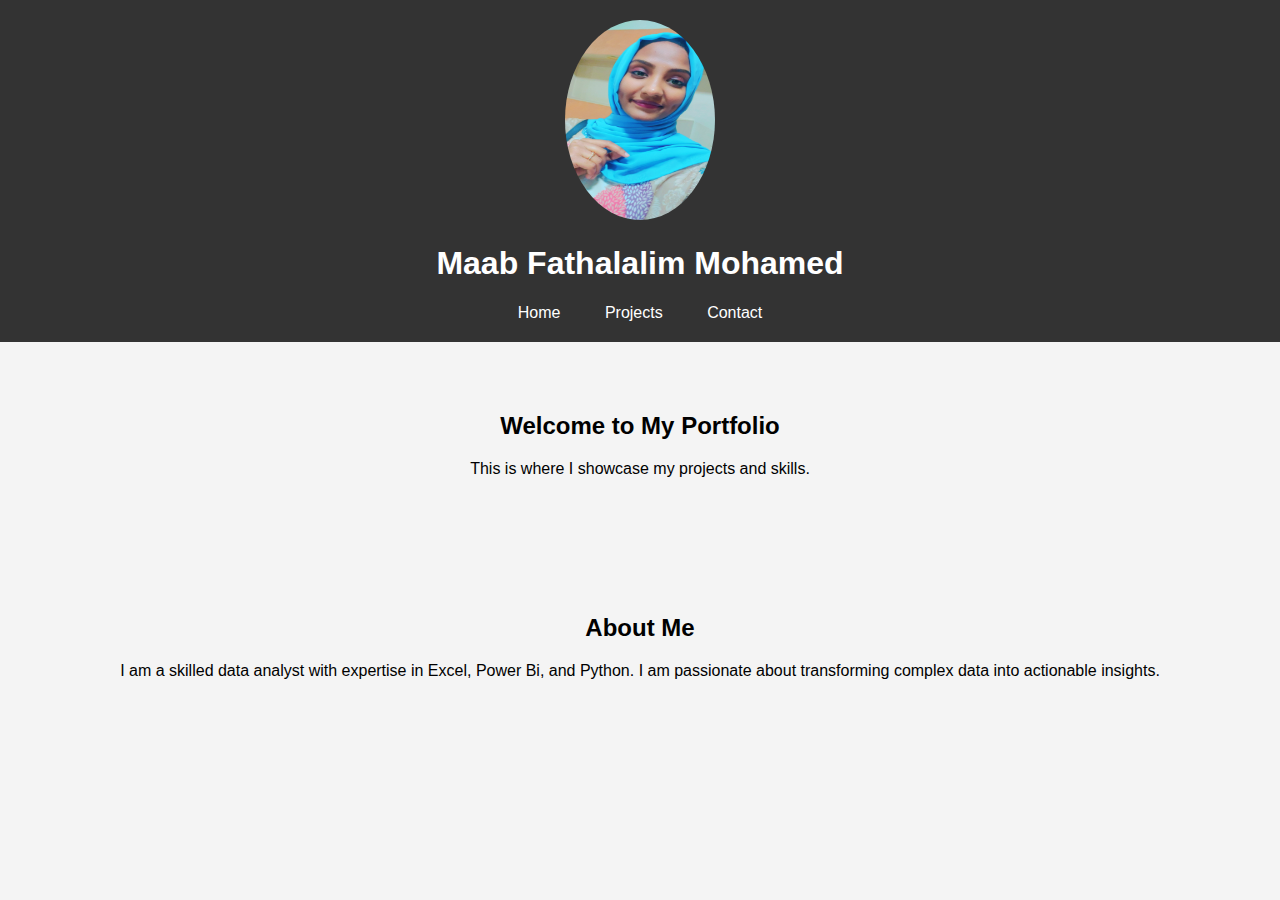
<file: index.html>
<!DOCTYPE html>
<html lang="en">
<head>
    <meta charset="UTF-8">
    <meta name="viewport" content="width=device-width, initial-scale=1.0">
    <title>Maab Fathalalim Mohamed - Portfolio</title>
    <style>
        body {
            font-family: Arial, sans-serif;
            margin: 0;
            padding: 0;
            background-color: #f4f4f4;
        }
        header {
            background: #333;
            color: #fff;
            padding: 20px 0;
            text-align: center;
        }
        header nav {
            margin-top: 10px;
        }
        header nav a {
            color: #fff;
            text-decoration: none;
            margin: 0 20px;
        }
        section {
            padding: 50px 0;
            text-align: center;
        }
        .contact-info {
            text-align: center;
            margin-top: 30px;
        }
        .contact-info p {
            margin: 10px 0;
        }
        footer {
            background: #333;
            color: #fff;
            padding: 20px 0;
            text-align: center;
        }
        .icon {
            width: 30px;
            margin: 0 10px;
            vertical-align: middle;
        }
        .dropdown {
            position: relative;
            display: inline-block;
        }
        .dropdown-content {
            display: none;
            position: absolute;
            background-color: #f9f9f9;
            min-width: 160px;
            box-shadow: 0px 8px 16px 0px rgba(0,0,0,0.2);
            z-index: 1;
        }
        .dropdown-content a {
            color: black;
            padding: 12px 16px;
            text-decoration: none;
            display: block;
            text-align: left;
        }
        .dropdown-content a:hover {
            background-color: #f1f1f1;
        }
        .dropdown:hover .dropdown-content {
            display: block;
        }
    </style>
</head>
<body>
    <header>
        <img src="Snapchat-2086610336.jpg" alt="Maab Fathalalim Mohamed" width="150" height="200" style="border-radius:50%;">
        <h1>Maab Fathalalim Mohamed</h1>
        <nav>
            <a href="index.html">Home</a>
            <a href="project.html">Projects</a>
            <a href="contact.html">Contact</a>
        </nav>
    </header>

    <section id="home">
        <h2>Welcome to My Portfolio</h2>
        <p>This is where I showcase my projects and skills.</p>
    </section>

    <section id="about">
        <h2>About Me</h2>
        <p>I am a skilled data analyst with expertise in Excel, Power Bi, and Python. I am passionate about transforming complex data into actionable insights.</p>
    </section>

   
</body>
</html>
</file>
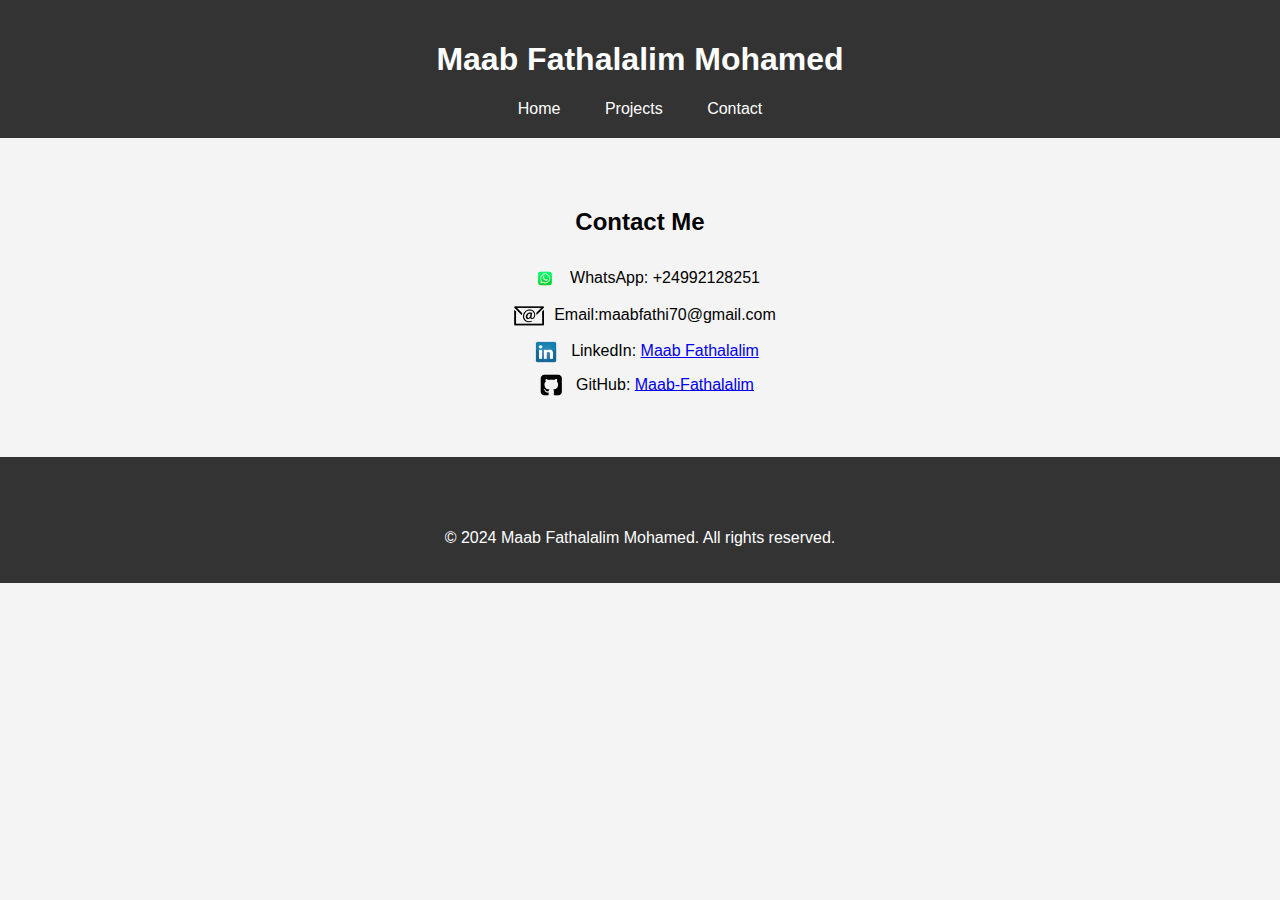
<file: contact.html>
<!DOCTYPE html>
<html lang="en">
<head>
    <meta charset="UTF-8">
    <meta name="viewport" content="width=device-width, initial-scale=1.0">
    <title>Maab Fathalalim Mohamed - Contact</title>
    <style>
        body {
            font-family: Arial, sans-serif;
            margin: 0;
            padding: 0;
            background-color: #f4f4f4;
        }
        header {
            background: #333;
            color: #fff;
            padding: 20px 0;
            text-align: center;
        }
        header nav {
            margin-top: 10px;
        }
        header nav a {
            color: #fff;
            text-decoration: none;
            margin: 0 20px;
        }
        section {
            padding: 50px 0;
            text-align: center;
        }
        .contact-info {
            text-align: center;
            margin-top: 30px;
        }
        .contact-info p {
            margin: 10px 0;
        }
        footer {
            background: #333;
            color: #fff;
            padding: 20px 0;
            text-align: center;
        }
        .icon {
            width: 30px;
            margin: 0 10px;
            vertical-align: middle;
        }
    </style>
</head>
<body>
    <header>
        <h1>Maab Fathalalim Mohamed</h1>
        <nav>
            <a href="index.html">Home</a>
            <a href="project.html">Projects</a>
            <a href="contact.html">Contact</a>
        </nav>
    </header>

    <section id="contact">
        <h2>Contact Me</h2>
        <div class="contact-info">
            <p><img src="whatsapp-icon.png" alt="WhatsApp" class="icon">WhatsApp: +24992128251</p>
            <p><img src="email-icon.png" alt="Email" class="icon">Email:maabfathi70@gmail.com </p>
            <p><img src="linkedin.png" alt="LinkedIn" class="icon">LinkedIn: <a href="https://www.linkedin.com/in/maab-fathalalim-7a745a1a9?utm_source=share&utm_campaign=share_via&utm_content=profile&utm_medium=android_app">Maab Fathalalim </a></p>
            <p><img src="github-icon.png" alt="GitHub" class="icon">GitHub: <a href="https://github.com/Maab-Fathalalim">Maab-Fathalalim</a></p>
        </div>
    </section>

    <footer>
        <br>
        <br>
        <p>&copy; 2024 Maab Fathalalim Mohamed. All rights reserved.</p>
    </footer>
</body>
</html>
</file>
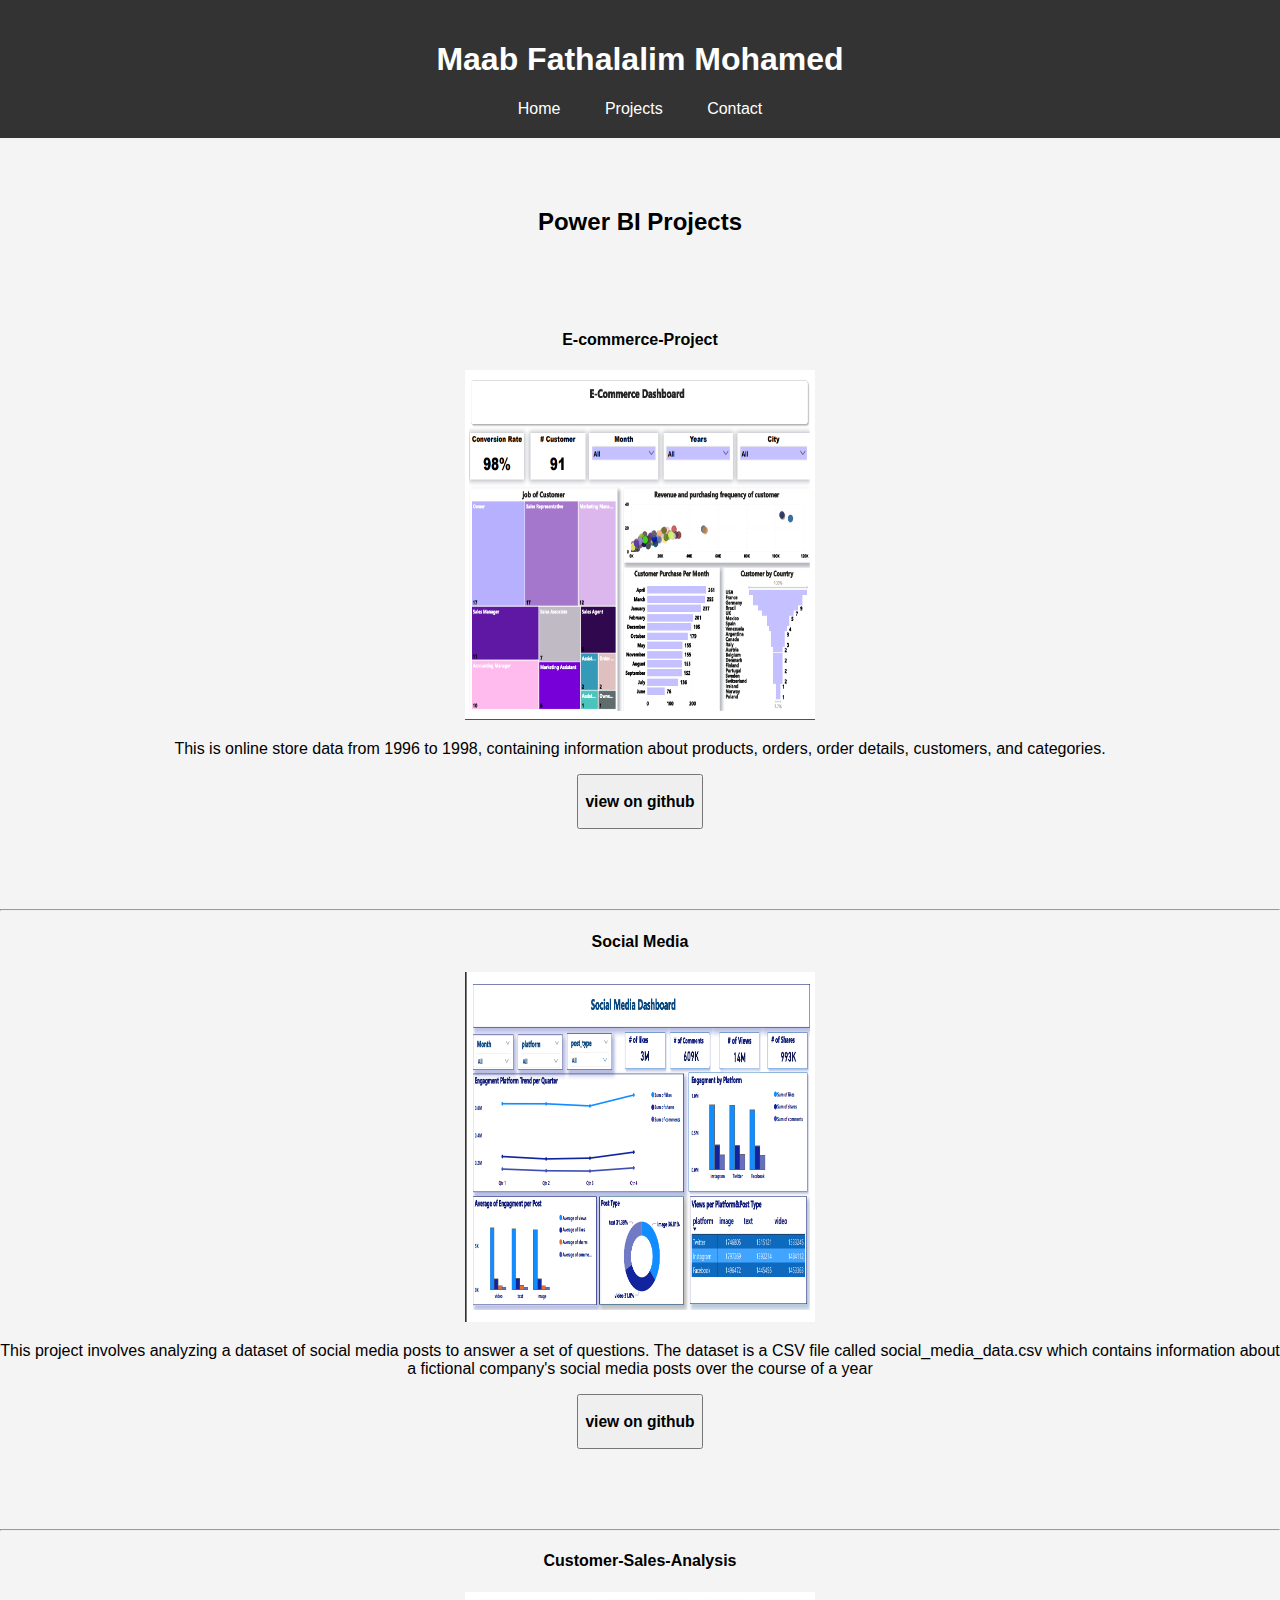
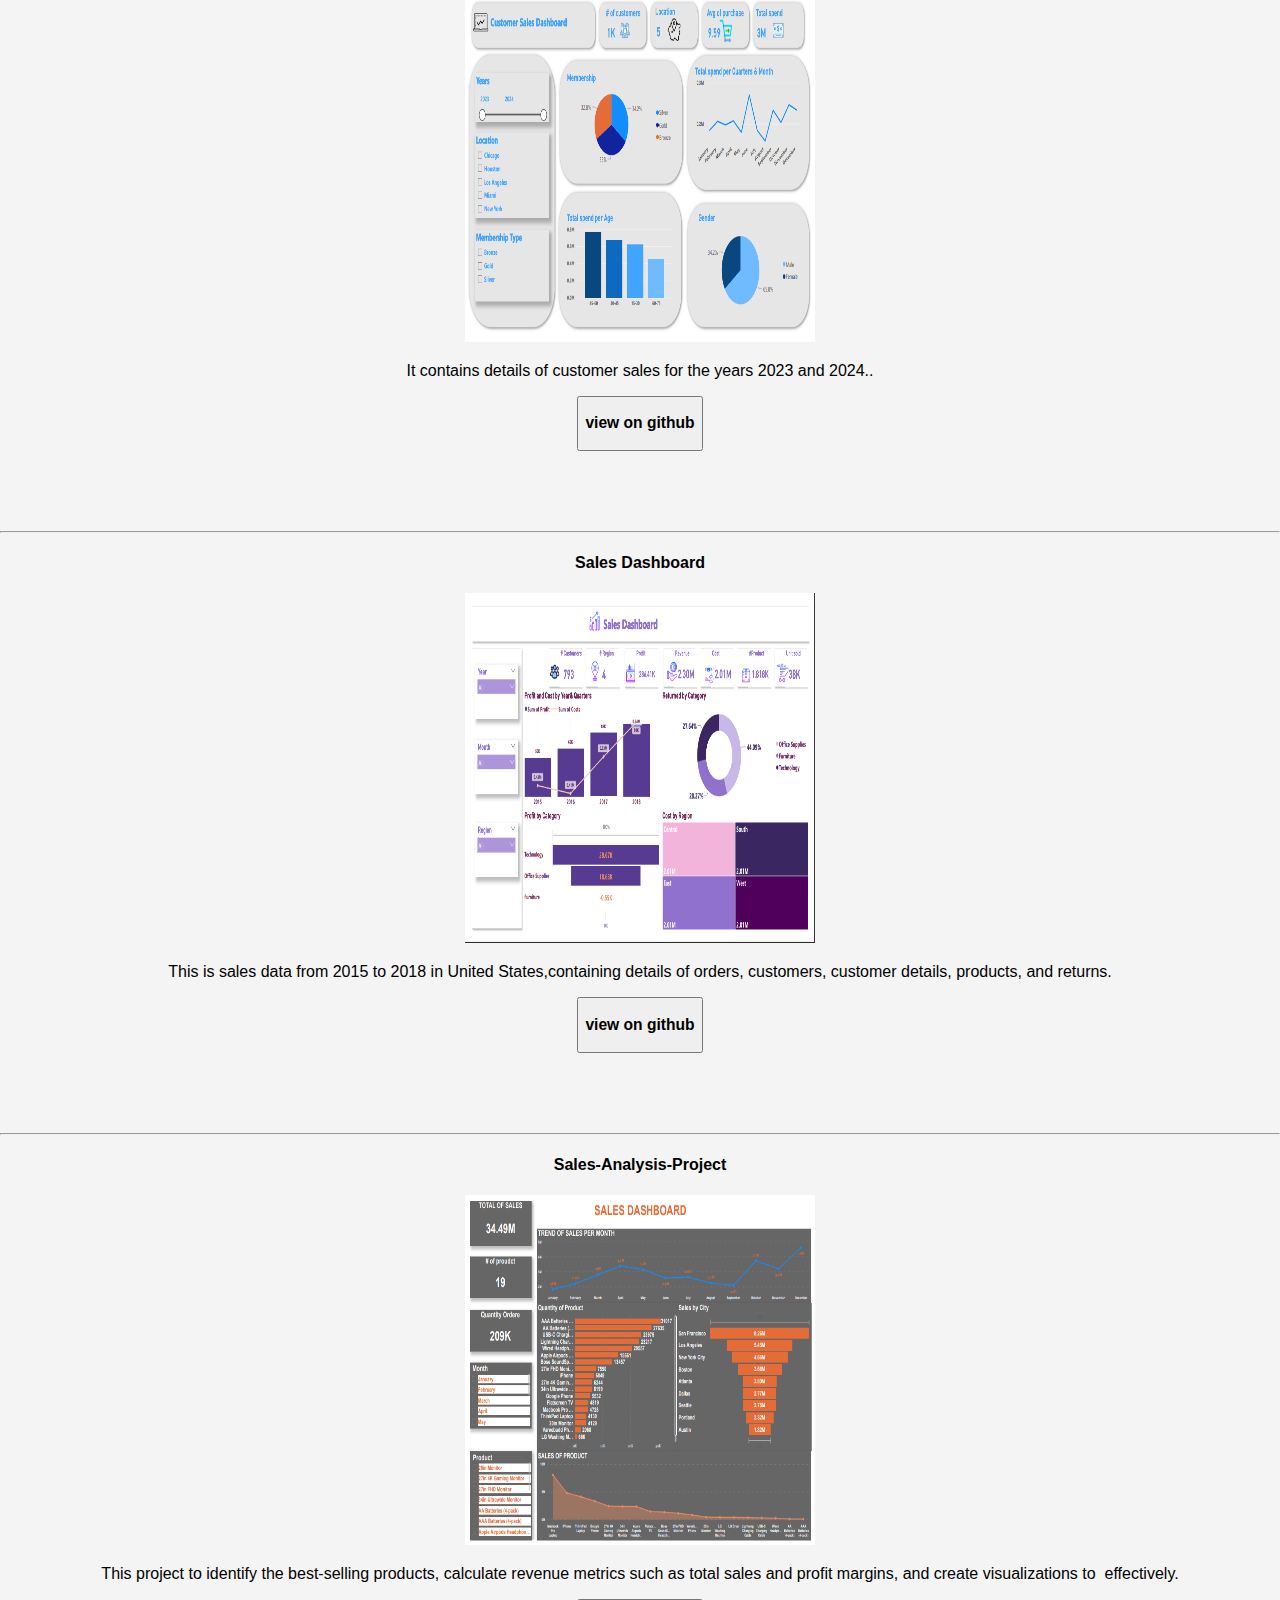
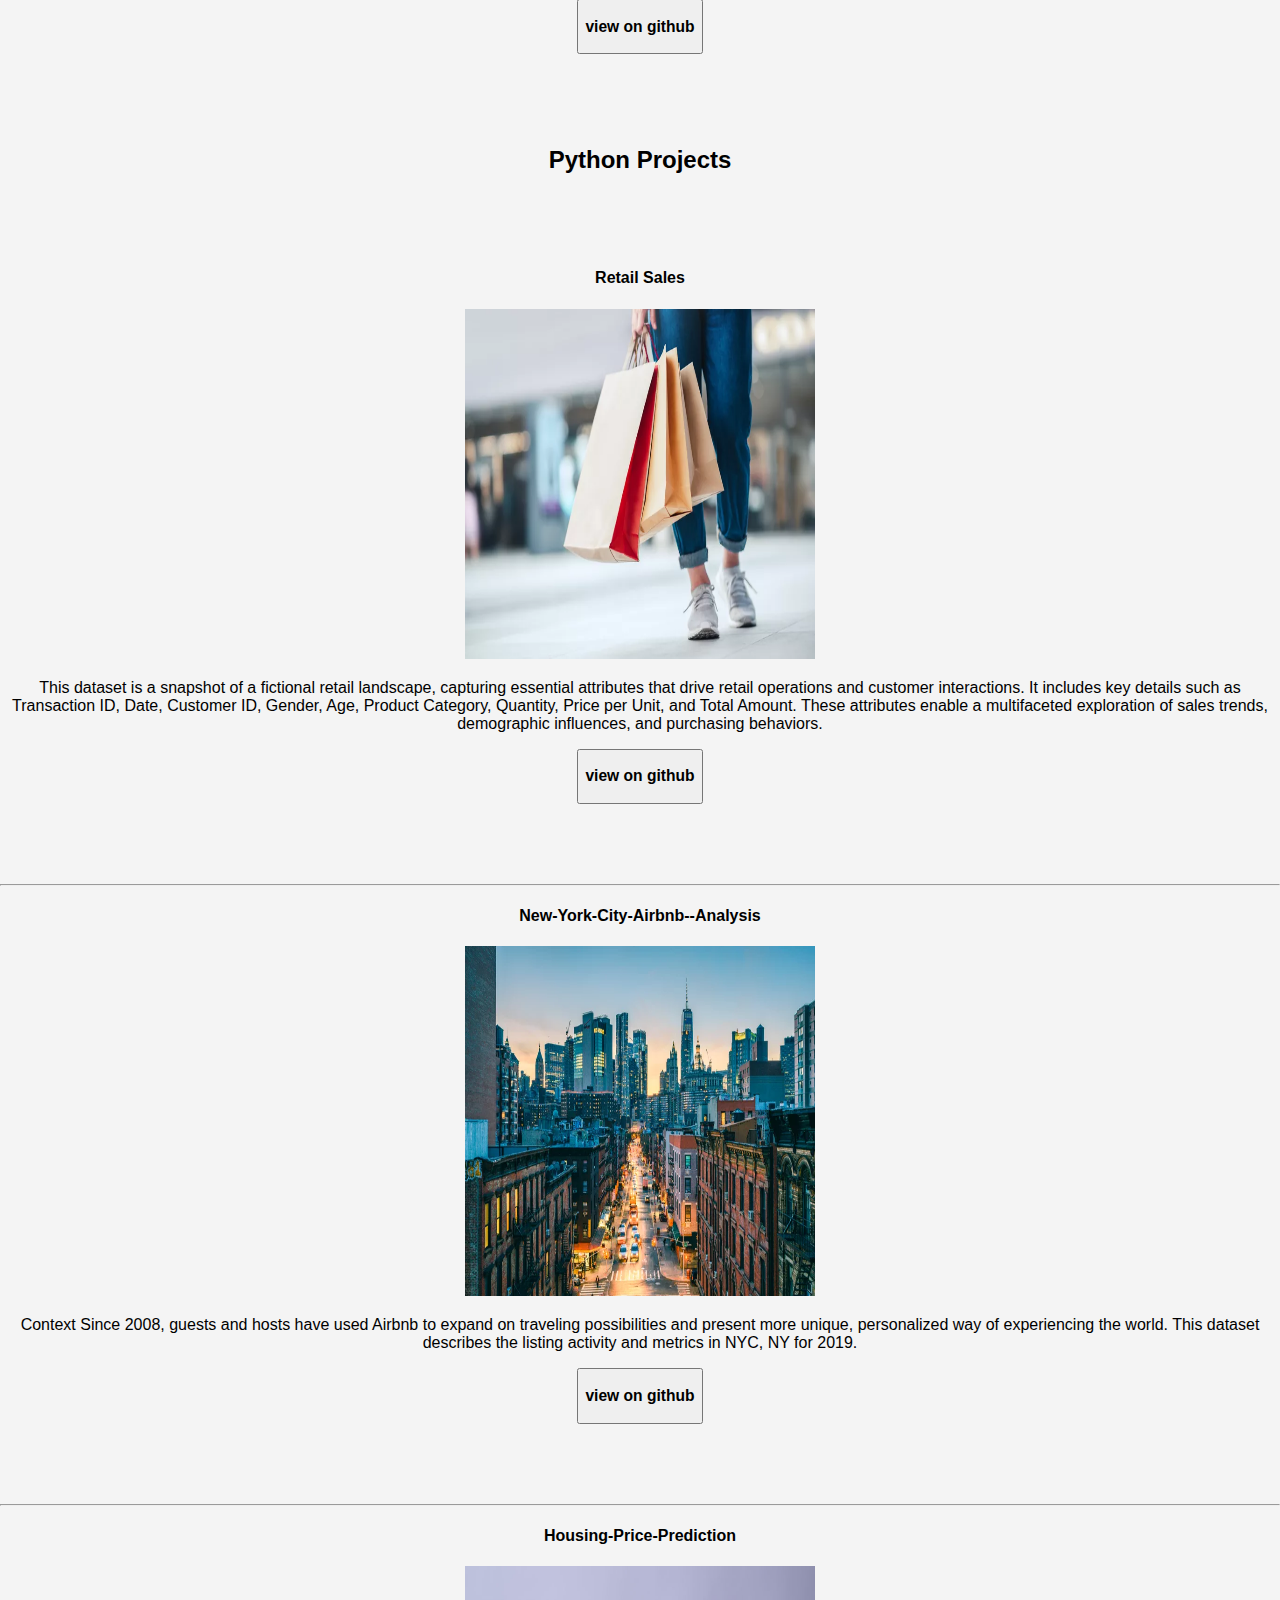
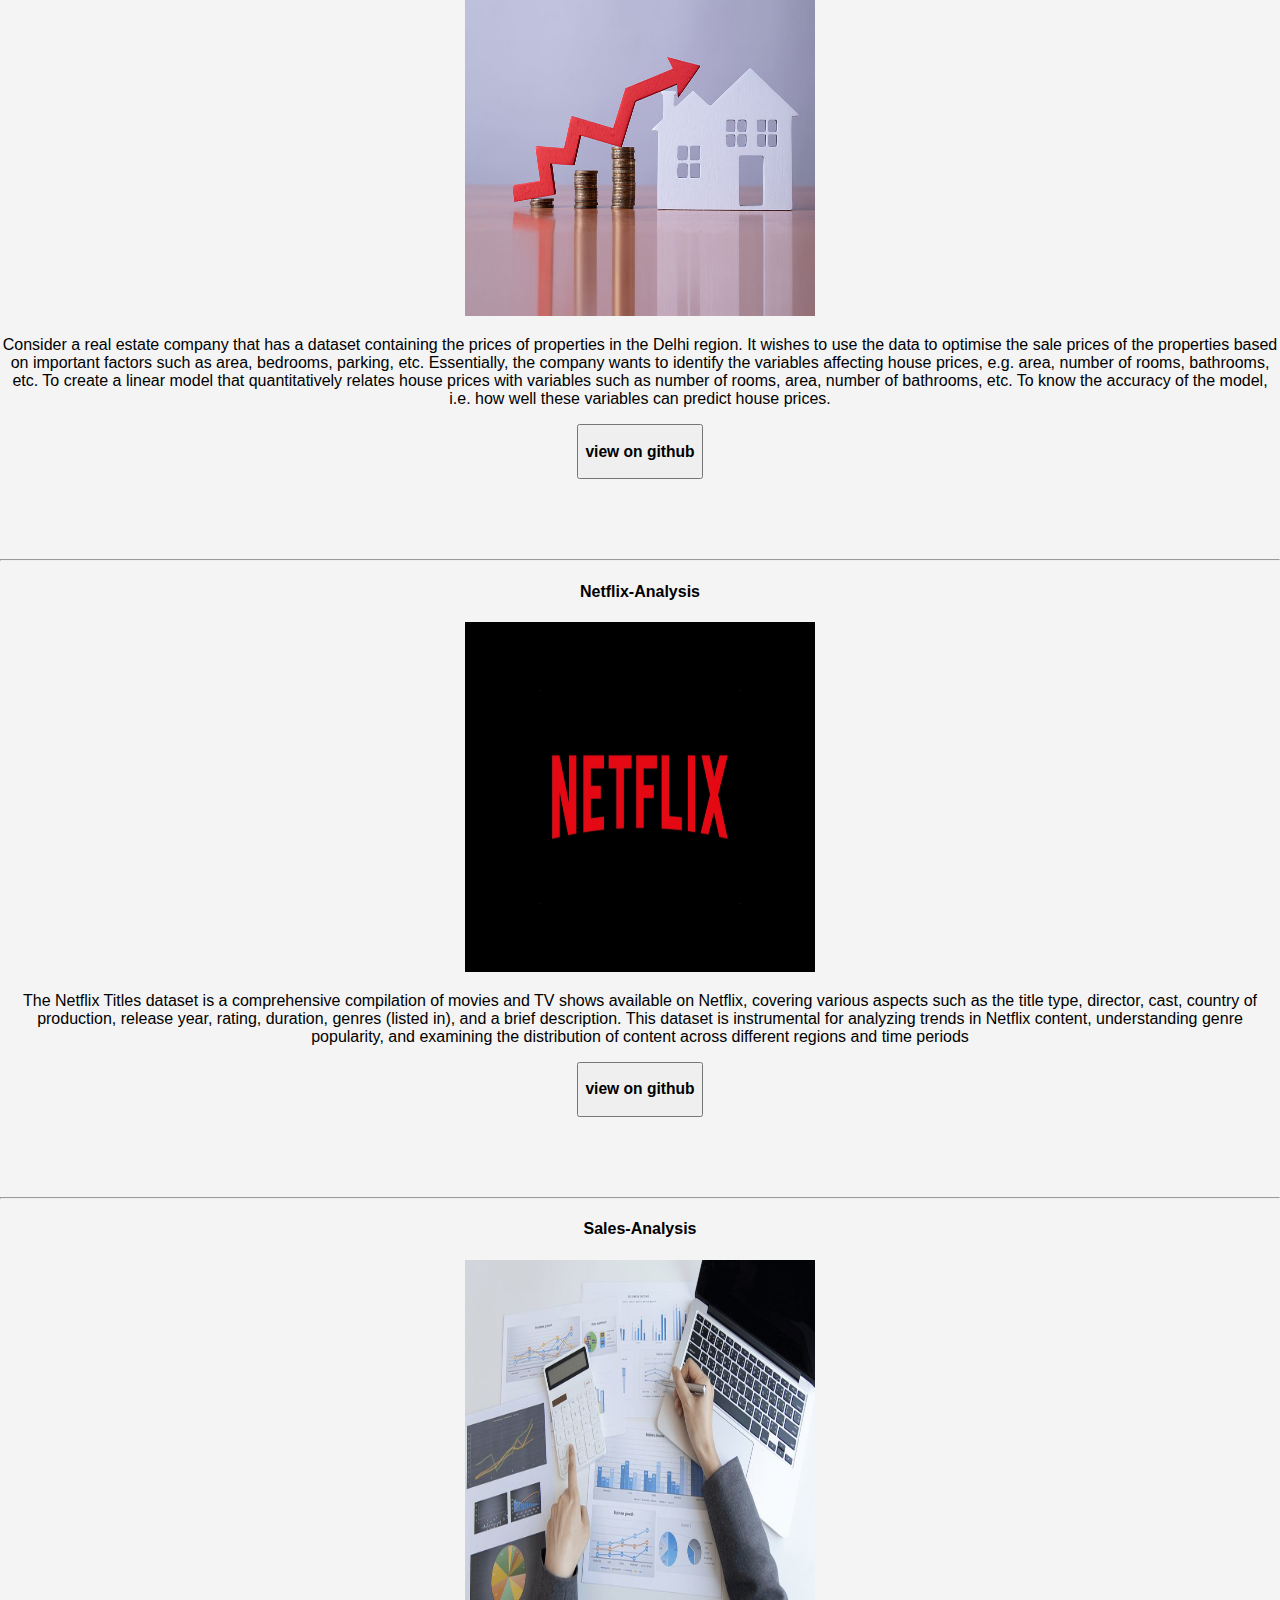
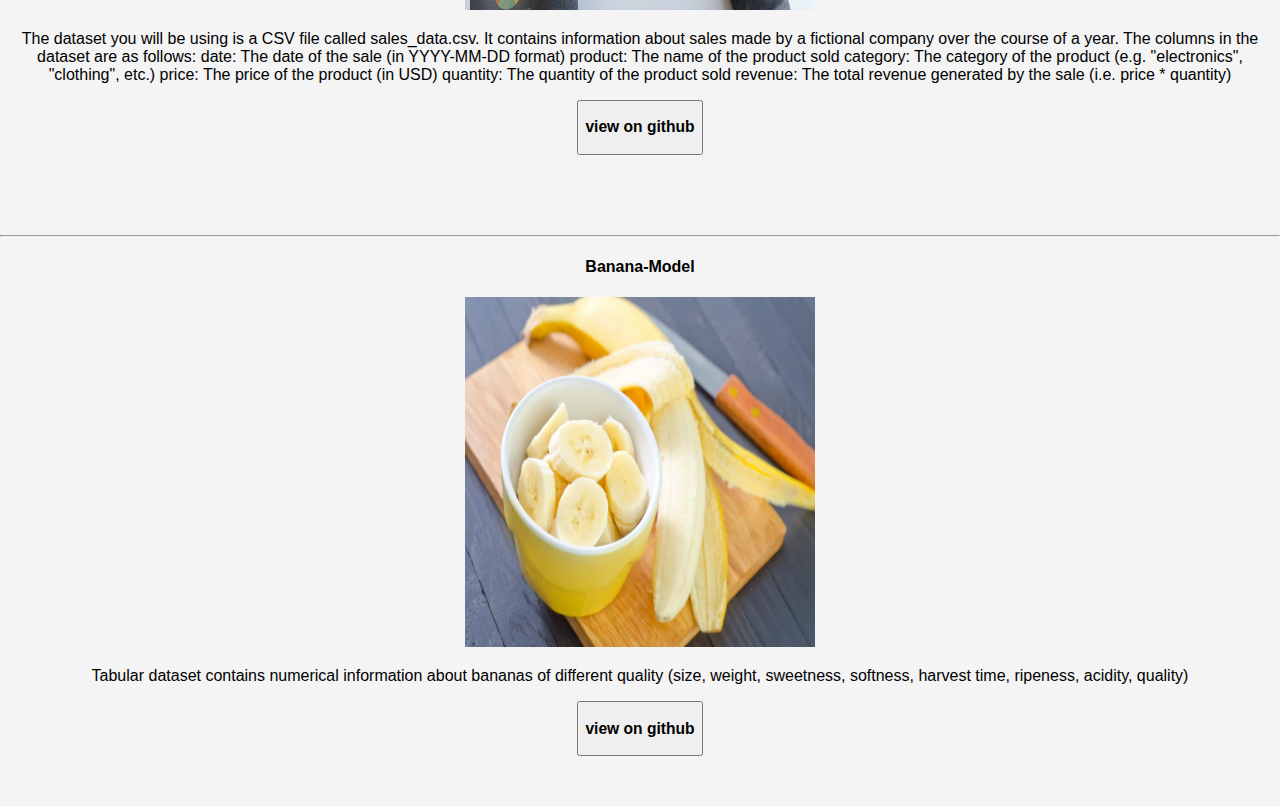
<file: project.html>
<!DOCTYPE html>
<html lang="en">
<head>
    <meta charset="UTF-8">
    <meta name="viewport" content="width=device-width, initial-scale=1.0">
    <title>Maab Fathalalim Mohamed - Projects</title>
    <style>
        body {
            font-family: Arial, sans-serif;
            margin: 0;
            padding: 0;
            background-color: #f4f4f4;
        }
        header {
            background: #333;
            color: #fff;
            padding: 20px 0;
            text-align: center;
        }
        header nav {
            margin-top: 10px;
        }
        header nav a {
            color: #fff;
            text-decoration: none;
            margin: 0 20px;
        }
        section {
            padding: 50px 0;
            text-align: center;
        }
        .projects {
            display: flex;
            justify-content: space-around;
            flex-wrap: wrap;
        }
        .project-item {
            width: 30%;
            margin-bottom: 30px;
            background-color: #fff;
            padding: 20px;
            border-radius: 10px;
            box-shadow: 0px 0px 10px rgba(0, 0, 0, 0.1);
            transition: all 0.3s ease;
        }
        .project-item:hover {
            transform: translateY(-5px);
            box-shadow: 0px 0px 20px rgba(0, 0, 0, 0.2);
        }
        footer {
            background: #333;
            color: #fff;
            padding: 20px 0;
            text-align: center;
        }
    </style>
</head>
<body>
    <header>
        <h1>Maab Fathalalim Mohamed</h1>
        <nav>
            <a href="index.html">Home</a>
            <a href="project.html">Projects</a>
            <a href="contact.html">Contact</a>
        </nav>
    </header>

   <section id="projects">
   
    
    <!-- Power BI Projects -->
    <div class="project">
      <h2>Power BI Projects</h2>
          <br> 
         <br>
         <br>
         
      <div class="project-details">
              <h4>E-commerce-Project</h4>
        <img src="Screenshot (45).png" alt="Power BI Project 1"width="350" height="350">
        <div>
          <p>This is online store data from 1996 to 1998, containing information about products, orders, order details, customers, and categories.</p>
          <a href="https://github.com/Maab-Fathalalim/E-commerce-Project" target="_blank"> <button><h3>view on github</h3></button></a>
        </div>
      </div>
        <br> 
         <br>
         <br>
         <br>
        <hr>
        <div class="project-details">
              <h4>Social Media</h4>
        <img src="Screenshot (44).png" alt="Python Project 1"width="350" height="350">
        <div>
      
          <p>This project involves analyzing a dataset of social media posts to answer a set of questions. The dataset is a CSV file called social_media_data.csv which contains information about a fictional company's social media posts over the course of a year </p>
          <a href="https://github.com/Maab-Fathalalim/Social-Media-Analysis"target=" _blank"> <button><h3>view on github</h3></button></a>
        </div>
      </div>
        <br> 
         <br>
         <br>
         <br>
        <hr>
         <div class="project-details">
              <h4>Customer-Sales-Analysis</h4>
        <img src="Screenshot (47).png" alt="Power BI Project 1"width="350" height="350">
        <div>
          <p>It contains details of customer sales for the years 2023 and 2024..</p>
          <a href="https://github.com/Maab-Fathalalim/Customer-Sales-Analysis" target="_blank"> <button><h3>view on github</h3></button></a>
        </div>
      </div>
        <br> 
         <br>
         <br>
         <br>
        <hr>
        <div class="project-details">
              <h4>Sales Dashboard</h4>
        <img src="Screenshot (46).png" alt="Power BI Project 1"width="350" height="350">
        <div>
          <p>This is sales data from 2015 to 2018 in United States,containing details of orders, customers, customer details, products, and returns.</p>
          <a href="https://github.com/Maab-Fathalalim/Sales-Dashboard" target="_blank"> <button><h3>view on github</h3></button></a>
        </div>
      </div>
        <br> 
         <br>
         <br>
         <br>
        <hr>
          <div class="project-details">
              <h4>Sales-Analysis-Project</h4>
        <img src="Screenshot (48).png" alt="Power BI Project 1"width="350" height="350">
        <div>
          <p>This project to identify the best-selling products, calculate revenue metrics such as total sales and profit margins, and create visualizations to  effectively. </p>
          <a href="https://github.com/Maab-Fathalalim/Sales-Analysis-Project" target="_blank"> <button><h3>view on github</h3></button></a>
        </div>
      </div>
        <br> 
         <br>
         <br>
         <br>
        
    </div>

    <!-- Python Projects -->  
    <div class="project">
      <h2 dir="ltr">Python Projects</h2>
         <br> 
         <br>
         <br>
        
      <div class="project-details">
              <h4>Retail Sales</h4>
        <img src="GettyImages-1254508881-d066f157d4ff4231958c9b7b72e5b59c.webp" alt="Python Project 1"width="350" height="350">
        <div>
      
          <p>This dataset is a snapshot of a fictional retail landscape, capturing essential attributes that drive retail operations and customer interactions. It includes key details such as Transaction ID, Date, Customer ID, Gender, Age, Product Category, Quantity, Price per Unit, and Total Amount. These attributes enable a multifaceted exploration of sales trends, demographic influences, and purchasing behaviors.</p>
          <a href="https://github.com/Maab-Fathalalim/Retail-Sales-Analysis" target="_blank"> <button><h3>view on github</h3></button></a>
        </div>
      </div>
        <br> 
         <br>
         <br>
         <br>
        <hr>
      <div class="project-details">
            <h4>New-York-City-Airbnb--Analysis</h4>
        <img src="new-york-city-evening-NYCTG0221-52492d6ccab44f328a1c89f41ac02aea.webp" alt="Python Project 2" width="350" height="350">
        <div>
        
          <p>Context Since 2008, guests and hosts have used Airbnb to expand on traveling possibilities and present more unique, personalized way of experiencing the world. This dataset describes the listing activity and metrics in NYC, NY for 2019.</p>
          <a href="https://github.com/Maab-Fathalalim/New-York-City-Airbnb--Analysis" target="_blank"> <button><h3>view on github</h3></button></a>
        </div>
      </div>
         <br> 
         <br>
         <br>
         <br>
        <hr>
      <div class="project-details">
           <h4>Housing-Price-Prediction</h4>
          
        <img src="how-to-fight-housing-price-inflation.jpg" alt="Python Project 3"width="350" height="350">
        <div>
         
          <p>Consider a real estate company that has a dataset containing the prices of properties in the Delhi region. It wishes to use the data to optimise the sale prices of the properties based on important factors such as area, bedrooms, parking, etc. Essentially, the company wants to identify the variables affecting house prices, e.g. area, number of rooms, bathrooms, etc. To create a linear model that quantitatively relates house prices with variables such as number of rooms, area, number of bathrooms, etc. To know the accuracy of the model, i.e. how well these variables can predict house prices.</p>
          <a href="https://github.com/Maab-Fathalalim/Housing-Price-Prediction" target="_blank"> <button><h3>view on github</h3></button></a>
        </div>
      </div>
         <br> 
         <br>
         <br>
         <br>
        <hr>
         <div class="project-details">
              <h4>Netflix-Analysis</h4>
        <img src="05cItXL96l4LE9n02WfDR0h-5.fit_scale.size_760x427.v1582751026.png" alt="Python Project 4"width="350" height="350">
        <div>
         
          <p>The Netflix Titles dataset is a comprehensive compilation of movies and TV shows available on Netflix, covering various aspects such as the title type, director, cast, country of production, release year, rating, duration, genres (listed in), and a brief description. This dataset is instrumental for analyzing trends in Netflix content, understanding genre popularity, and examining the distribution of content across different regions and time periods</p>
          <a href="https://github.com/Maab-Fathalalim/Netflix-Analysis" target="_blank"><button><h3>view on github</h3></button></a>
      </div>
         <br> 
         <br>
         <br>
         <br>
             <hr>
         <div class="project-details">
              <h4>Sales-Analysis</h4>
        <img src="Untitled_design-2.max-800x600.format-jpeg.jpg" alt="Python Project 5"width="350" height="350">
        <div>
         
          <p>The dataset you will be using is a CSV file called sales_data.csv. It contains information about sales made by a fictional company over the course of a year. The columns in the dataset are as follows:

date: The date of the sale (in YYYY-MM-DD format)

product: The name of the product sold

category: The category of the product (e.g. "electronics", "clothing", etc.)

price: The price of the product (in USD)

quantity: The quantity of the product sold

revenue: The total revenue generated by the sale (i.e. price * quantity)</p>
          <a href="https://github.com/Maab-Fathalalim/Sales-Analysis" target="_blank"><button><h3>view on github</h3></button></a>
        </div>
      </div>
         <br> 
         <br>
         <br>
         <br>
             <hr>
         <div class="project-details">
              <h4>Banana-Model</h4>
        <img src="bananas-chopped-up-in-a-bowl.jpg" alt="Python Project 6"width="350" height="350">
        <div>
         
          <p>Tabular dataset contains numerical information about bananas of different quality (size, weight, sweetness, softness, harvest time, ripeness, acidity, quality)</p>
          <a href="https://github.com/Maab-Fathalalim/Banana-Model" target="_blank"><button><h3>view on github</h3></button></a>
        </div>
      </div>
    </div>
  </section>

</body>
</html>
</file>
